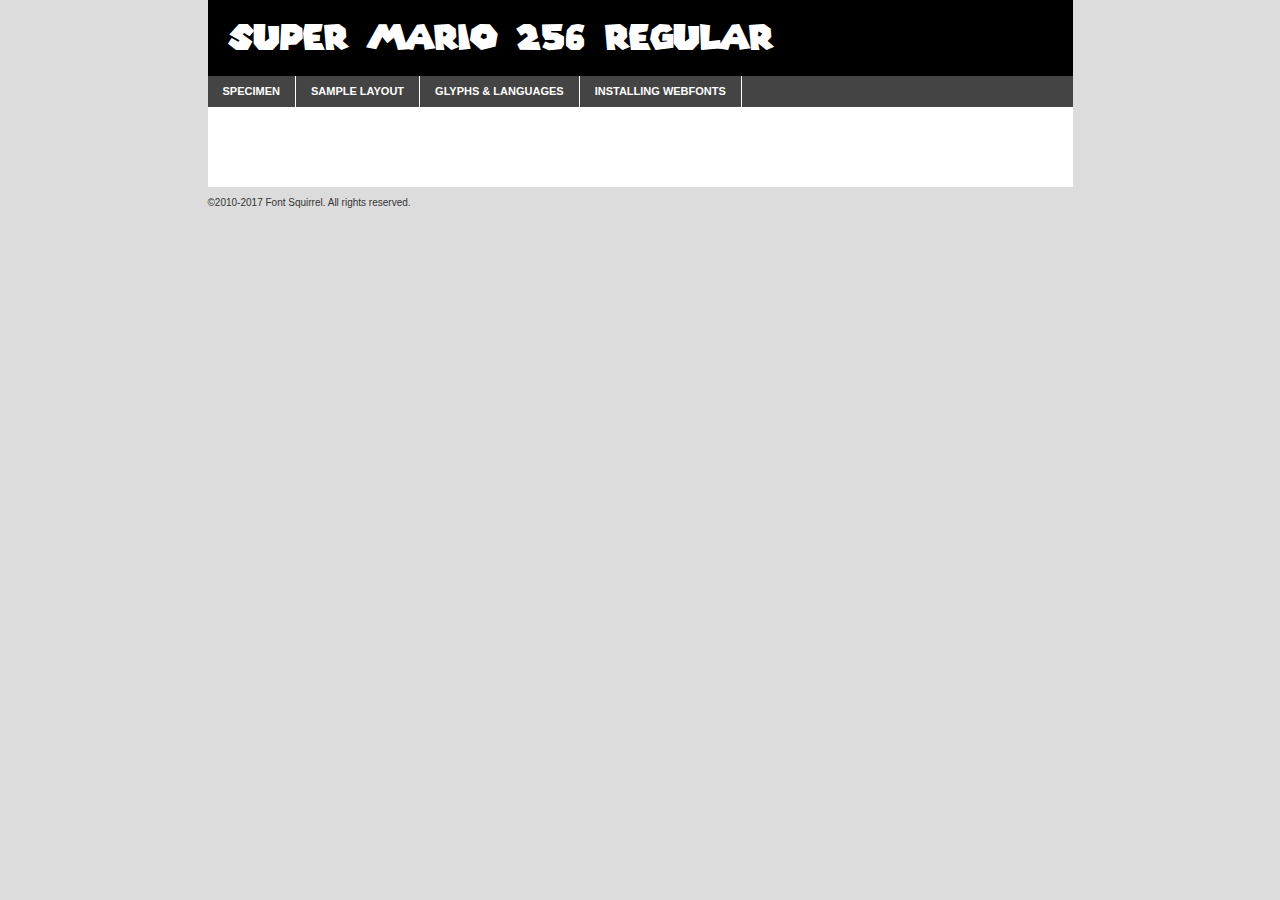
<file: projects/mario/fonts/supermario256-demo.html>
<!DOCTYPE html PUBLIC "-//W3C//DTD XHTML 1.0 Transitional//EN"
	"http://www.w3.org/TR/xhtml1/DTD/xhtml1-transitional.dtd">

<html xmlns="http://www.w3.org/1999/xhtml" xml:lang="en" lang="en">
<head>
	<meta http-equiv="Content-Type" content="text/html; charset=utf-8" />
	<script src="http://ajax.googleapis.com/ajax/libs/jquery/1.7.2/jquery.min.js" type="text/javascript" charset="utf-8"></script>
	<script type="text/javascript">
	(function($){$.fn.easyTabs=function(option){var param=jQuery.extend({fadeSpeed:"fast",defaultContent:1,activeClass:'active'},option);$(this).each(function(){var thisId="#"+this.id;if(param.defaultContent==''){param.defaultContent=1;}
	if(typeof param.defaultContent=="number")
	{var defaultTab=$(thisId+" .tabs li:eq("+(param.defaultContent-1)+") a").attr('href').substr(1);}else{var defaultTab=param.defaultContent;}
	$(thisId+" .tabs li a").each(function(){var tabToHide=$(this).attr('href').substr(1);$("#"+tabToHide).addClass('easytabs-tab-content');});hideAll();changeContent(defaultTab);function hideAll(){$(thisId+" .easytabs-tab-content").hide();}
	function changeContent(tabId){hideAll();$(thisId+" .tabs li").removeClass(param.activeClass);$(thisId+" .tabs li a[href=#"+tabId+"]").closest('li').addClass(param.activeClass);if(param.fadeSpeed!="none")
	{$(thisId+" #"+tabId).fadeIn(param.fadeSpeed);}else{$(thisId+" #"+tabId).show();}}
	$(thisId+" .tabs li").click(function(){var tabId=$(this).find('a').attr('href').substr(1);changeContent(tabId);return false;});});}})(jQuery);
	</script>
	<link rel="stylesheet" href="specimen_files/specimen_stylesheet.css" type="text/css" charset="utf-8" />
	<link rel="stylesheet" href="stylesheet.css" type="text/css" charset="utf-8" />

	<style type="text/css">
					body{
				font-family: 'super_mario_256regular';
							}
		</style>

	<title>Super Mario 256 Regular Specimen</title>
	
	
	<script type="text/javascript" charset="utf-8">
		$(document).ready(function() {
			$('#container').easyTabs({defaultContent:1});
		});
	</script>
</head>

<body>
<div id="container">
	<div id="header">
		Super Mario 256 Regular	</div>
	<ul class="tabs">
		<li><a href="#specimen">Specimen</a></li>
		<li><a href="#layout">Sample Layout</a></li>
				<li><a href="#glyphs">Glyphs &amp; Languages</a></li>
		<li><a href="#installing">Installing Webfonts</a></li>
		
	</ul>
	
	<div id="main_content">

		
			<div id="specimen">
		
				<div class="section">
					<div class="grid12 firstcol">
						<div class="huge">AaBb</div>
					</div>
				</div>
		
				<div class="section">
					<div class="glyph_range">A&#x200B;B&#x200b;C&#x200b;D&#x200b;E&#x200b;F&#x200b;G&#x200b;H&#x200b;I&#x200b;J&#x200b;K&#x200b;L&#x200b;M&#x200b;N&#x200b;O&#x200b;P&#x200b;Q&#x200b;R&#x200b;S&#x200b;T&#x200b;U&#x200b;V&#x200b;W&#x200b;X&#x200b;Y&#x200b;Z&#x200b;a&#x200b;b&#x200b;c&#x200b;d&#x200b;e&#x200b;f&#x200b;g&#x200b;h&#x200b;i&#x200b;j&#x200b;k&#x200b;l&#x200b;m&#x200b;n&#x200b;o&#x200b;p&#x200b;q&#x200b;r&#x200b;s&#x200b;t&#x200b;u&#x200b;v&#x200b;w&#x200b;x&#x200b;y&#x200b;z&#x200b;1&#x200b;2&#x200b;3&#x200b;4&#x200b;5&#x200b;6&#x200b;7&#x200b;8&#x200b;9&#x200b;0&#x200b;&amp;&#x200b;.&#x200b;,&#x200b;?&#x200b;!&#x200b;&#64;&#x200b;(&#x200b;)&#x200b;#&#x200b;$&#x200b;%&#x200b;*&#x200b;+&#x200b;-&#x200b;=&#x200b;:&#x200b;;</div>
				</div>
				<div class="section">
					<div class="grid12 firstcol">
						<table class="sample_table">
							<tr><td>10</td><td class="size10">abcdefghijklmnopqrstuvwxyzABCDEFGHIJKLMNOPQRSTUVWXYZ0123456789abcdefghijklmnopqrstuvwxyzABCDEFGHIJKLMNOPQRSTUVWXYZ0123456789abcdefghijklmnopqrstuvwxyzABCDEFGHIJKLMNOPQRSTUVWXYZ</td></tr>
							<tr><td>11</td><td class="size11">abcdefghijklmnopqrstuvwxyzABCDEFGHIJKLMNOPQRSTUVWXYZ0123456789abcdefghijklmnopqrstuvwxyzABCDEFGHIJKLMNOPQRSTUVWXYZ0123456789abcdefghijklmnopqrstuvwxyzABCDEFGHIJKLMNOPQRSTUVWXYZ</td></tr>
							<tr><td>12</td><td class="size12">abcdefghijklmnopqrstuvwxyzABCDEFGHIJKLMNOPQRSTUVWXYZ0123456789abcdefghijklmnopqrstuvwxyzABCDEFGHIJKLMNOPQRSTUVWXYZ0123456789abcdefghijklmnopqrstuvwxyzABCDEFGHIJKLMNOPQRSTUVWXYZ</td></tr>
							<tr><td>13</td><td class="size13">abcdefghijklmnopqrstuvwxyzABCDEFGHIJKLMNOPQRSTUVWXYZ0123456789abcdefghijklmnopqrstuvwxyzABCDEFGHIJKLMNOPQRSTUVWXYZ0123456789abcdefghijklmnopqrstuvwxyzABCDEFGHIJKLMNOPQRSTUVWXYZ</td></tr>
							<tr><td>14</td><td class="size14">abcdefghijklmnopqrstuvwxyzABCDEFGHIJKLMNOPQRSTUVWXYZ0123456789abcdefghijklmnopqrstuvwxyzABCDEFGHIJKLMNOPQRSTUVWXYZ0123456789abcdefghijklmnopqrstuvwxyzABCDEFGHIJKLMNOPQRSTUVWXYZ</td></tr>
							<tr><td>16</td><td class="size16">abcdefghijklmnopqrstuvwxyzABCDEFGHIJKLMNOPQRSTUVWXYZ0123456789abcdefghijklmnopqrstuvwxyzABCDEFGHIJKLMNOPQRSTUVWXYZ</td></tr>
							<tr><td>18</td><td class="size18">abcdefghijklmnopqrstuvwxyzABCDEFGHIJKLMNOPQRSTUVWXYZ0123456789abcdefghijklmnopqrstuvwxyzABCDEFGHIJKLMNOPQRSTUVWXYZ</td></tr>
							<tr><td>20</td><td class="size20">abcdefghijklmnopqrstuvwxyzABCDEFGHIJKLMNOPQRSTUVWXYZ0123456789abcdefghijklmnopqrstuvwxyzABCDEFGHIJKLMNOPQRSTUVWXYZ</td></tr>
							<tr><td>24</td><td class="size24">abcdefghijklmnopqrstuvwxyzABCDEFGHIJKLMNOPQRSTUVWXYZ0123456789abcdefghijklmnopqrstuvwxyzABCDEFGHIJKLMNOPQRSTUVWXYZ</td></tr>
							<tr><td>30</td><td class="size30">abcdefghijklmnopqrstuvwxyzABCDEFGHIJKLMNOPQRSTUVWXYZ0123456789abcdefghijklmnopqrstuvwxyzABCDEFGHIJKLMNOPQRSTUVWXYZ</td></tr>
							<tr><td>36</td><td class="size36">abcdefghijklmnopqrstuvwxyzABCDEFGHIJKLMNOPQRSTUVWXYZ0123456789abcdefghijklmnopqrstuvwxyzABCDEFGHIJKLMNOPQRSTUVWXYZ</td></tr>
							<tr><td>48</td><td class="size48">abcdefghijklmnopqrstuvwxyzABCDEFGHIJKLMNOPQRSTUVWXYZ0123456789abcdefghijklmnopqrstuvwxyzABCDEFGHIJKLMNOPQRSTUVWXYZ</td></tr>
							<tr><td>60</td><td class="size60">abcdefghijklmnopqrstuvwxyzABCDEFGHIJKLMNOPQRSTUVWXYZ0123456789abcdefghijklmnopqrstuvwxyzABCDEFGHIJKLMNOPQRSTUVWXYZ</td></tr>
							<tr><td>72</td><td class="size72">abcdefghijklmnopqrstuvwxyzABCDEFGHIJKLMNOPQRSTUVWXYZ0123456789abcdefghijklmnopqrstuvwxyzABCDEFGHIJKLMNOPQRSTUVWXYZ</td></tr>
							<tr><td>90</td><td class="size90">abcdefghijklmnopqrstuvwxyzABCDEFGHIJKLMNOPQRSTUVWXYZ0123456789abcdefghijklmnopqrstuvwxyzABCDEFGHIJKLMNOPQRSTUVWXYZ</td></tr>
						</table>
				
					</div>
			
				</div>
		
		
		
								<div class="section" id="bodycomparison">


										<div id="xheight">
				<div class="fontbody">&#x25FC;&#x25FC;&#x25FC;&#x25FC;&#x25FC;&#x25FC;&#x25FC;&#x25FC;&#x25FC;&#x25FC;&#x25FC;&#x25FC;&#x25FC;&#x25FC;&#x25FC;&#x25FC;&#x25FC;&#x25FC;&#x25FC;&#x25FC;&#x25FC;&#x25FC;&#x25FC;&#x25FC;&#x25FC;&#x25FC;&#x25FC;&#x25FC;&#x25FC;&#x25FC;&#x25FC;&#x25FC;&#x25FC;&#x25FC;&#x25FC;&#x25FC;&#x25FC;&#x25FC;&#x25FC;&#x25FC;&#x25FC;&#x25FC;&#x25FC;&#x25FC;&#x25FC;&#x25FC;&#x25FC;&#x25FC;&#x25FC;&#x25FC;&#x25FC;&#x25FC;&#x25FC;&#x25FC;&#x25FC;&#x25FC;&#x25FC;&#x25FC;&#x25FC;&#x25FC;&#x25FC;&#x25FC;&#x25FC;&#x25FC;&#x25FC;&#x25FC;&#x25FC;&#x25FC;&#x25FC;&#x25FC;&#x25FC;&#x25FC;&#x25FC;&#x25FC;&#x25FC;&#x25FC;&#x25FC;&#x25FC;&#x25FC;&#x25FC;&#x25FC;&#x25FC;&#x25FC;&#x25FC;&#x25FC;&#x25FC;&#x25FC;&#x25FC;&#x25FC;&#x25FC;&#x25FC;&#x25FC;&#x25FC;&#x25FC;&#x25FC;&#x25FC;&#x25FC;&#x25FC;&#x25FC;body</div><div class="arialbody">body</div><div class="verdanabody">body</div><div class="georgiabody">body</div></div>
										<div class="fontbody" style="z-index:1">
											body<span>Super Mario 256 Regular</span>
										</div>
										<div class="arialbody" style="z-index:1">
											body<span>Arial</span>
										</div>
										<div class="verdanabody" style="z-index:1">
											body<span>Verdana</span>
										</div>
										<div class="georgiabody" style="z-index:1">
											body<span>Georgia</span>
										</div>



								</div>
		
		
				<div class="section psample psample_row1" id="">
					
					<div class="grid2 firstcol">
						<p class="size10"><span>10.</span>Aenean lacinia bibendum nulla sed consectetur. Fusce dapibus, tellus ac cursus commodo, tortor mauris condimentum nibh, ut fermentum massa justo sit amet risus. Nullam id dolor id nibh ultricies vehicula ut id elit. Cum sociis natoque penatibus et magnis dis parturient montes, nascetur ridiculus mus. Nulla vitae elit libero, a pharetra augue.</p>
			
					</div>
					<div class="grid3">
						<p class="size11"><span>11.</span>Aenean lacinia bibendum nulla sed consectetur. Fusce dapibus, tellus ac cursus commodo, tortor mauris condimentum nibh, ut fermentum massa justo sit amet risus. Nullam id dolor id nibh ultricies vehicula ut id elit. Cum sociis natoque penatibus et magnis dis parturient montes, nascetur ridiculus mus. Nulla vitae elit libero, a pharetra augue.</p>
			
					</div>
					<div class="grid3">
						<p class="size12"><span>12.</span>Aenean lacinia bibendum nulla sed consectetur. Fusce dapibus, tellus ac cursus commodo, tortor mauris condimentum nibh, ut fermentum massa justo sit amet risus. Nullam id dolor id nibh ultricies vehicula ut id elit. Cum sociis natoque penatibus et magnis dis parturient montes, nascetur ridiculus mus. Nulla vitae elit libero, a pharetra augue.</p>
			
					</div>
					<div class="grid4">
						<p class="size13"><span>13.</span>Aenean lacinia bibendum nulla sed consectetur. Fusce dapibus, tellus ac cursus commodo, tortor mauris condimentum nibh, ut fermentum massa justo sit amet risus. Nullam id dolor id nibh ultricies vehicula ut id elit. Cum sociis natoque penatibus et magnis dis parturient montes, nascetur ridiculus mus. Nulla vitae elit libero, a pharetra augue.</p>
			
					</div>
					<div class="white_blend"></div>
					
				</div>
				<div class="section psample psample_row2" id="">
					<div class="grid3 firstcol">
						<p class="size14"><span>14.</span>Aenean lacinia bibendum nulla sed consectetur. Fusce dapibus, tellus ac cursus commodo, tortor mauris condimentum nibh, ut fermentum massa justo sit amet risus. Nullam id dolor id nibh ultricies vehicula ut id elit. Cum sociis natoque penatibus et magnis dis parturient montes, nascetur ridiculus mus. Nulla vitae elit libero, a pharetra augue.</p>
			
					</div>
					<div class="grid4">
						<p class="size16"><span>16.</span>Aenean lacinia bibendum nulla sed consectetur. Fusce dapibus, tellus ac cursus commodo, tortor mauris condimentum nibh, ut fermentum massa justo sit amet risus. Nullam id dolor id nibh ultricies vehicula ut id elit. Cum sociis natoque penatibus et magnis dis parturient montes, nascetur ridiculus mus. Nulla vitae elit libero, a pharetra augue.</p>
			
					</div>
					<div class="grid5">
						<p class="size18"><span>18.</span>Aenean lacinia bibendum nulla sed consectetur. Fusce dapibus, tellus ac cursus commodo, tortor mauris condimentum nibh, ut fermentum massa justo sit amet risus. Nullam id dolor id nibh ultricies vehicula ut id elit. Cum sociis natoque penatibus et magnis dis parturient montes, nascetur ridiculus mus. Nulla vitae elit libero, a pharetra augue.</p>
			
					</div>

					<div class="white_blend"></div>

				</div>
				
				<div class="section psample psample_row3" id="">
					<div class="grid5 firstcol">
						<p class="size20"><span>20.</span>Aenean lacinia bibendum nulla sed consectetur. Fusce dapibus, tellus ac cursus commodo, tortor mauris condimentum nibh, ut fermentum massa justo sit amet risus. Nullam id dolor id nibh ultricies vehicula ut id elit. Cum sociis natoque penatibus et magnis dis parturient montes, nascetur ridiculus mus. Nulla vitae elit libero, a pharetra augue.</p>
					</div>
					<div class="grid7">
						<p class="size24"><span>24.</span>Aenean lacinia bibendum nulla sed consectetur. Fusce dapibus, tellus ac cursus commodo, tortor mauris condimentum nibh, ut fermentum massa justo sit amet risus. Nullam id dolor id nibh ultricies vehicula ut id elit. Cum sociis natoque penatibus et magnis dis parturient montes, nascetur ridiculus mus. Nulla vitae elit libero, a pharetra augue.</p>
					</div>
					
					<div class="white_blend"></div>
					
				</div>
				
				<div class="section psample psample_row4" id="">
					<div class="grid12 firstcol">
						<p class="size30"><span>30.</span>Aenean lacinia bibendum nulla sed consectetur. Fusce dapibus, tellus ac cursus commodo, tortor mauris condimentum nibh, ut fermentum massa justo sit amet risus. Nullam id dolor id nibh ultricies vehicula ut id elit. Cum sociis natoque penatibus et magnis dis parturient montes, nascetur ridiculus mus. Nulla vitae elit libero, a pharetra augue.</p>
					</div>
					<div class="white_blend"></div>
					
				</div>
				
				
				
				<div class="section psample psample_row1 fullreverse">
					<div class="grid2 firstcol">
						<p class="size10"><span>10.</span>Aenean lacinia bibendum nulla sed consectetur. Fusce dapibus, tellus ac cursus commodo, tortor mauris condimentum nibh, ut fermentum massa justo sit amet risus. Nullam id dolor id nibh ultricies vehicula ut id elit. Cum sociis natoque penatibus et magnis dis parturient montes, nascetur ridiculus mus. Nulla vitae elit libero, a pharetra augue.</p>
			
					</div>
					<div class="grid3">
						<p class="size11"><span>11.</span>Aenean lacinia bibendum nulla sed consectetur. Fusce dapibus, tellus ac cursus commodo, tortor mauris condimentum nibh, ut fermentum massa justo sit amet risus. Nullam id dolor id nibh ultricies vehicula ut id elit. Cum sociis natoque penatibus et magnis dis parturient montes, nascetur ridiculus mus. Nulla vitae elit libero, a pharetra augue.</p>
			
					</div>
					<div class="grid3">
						<p class="size12"><span>12.</span>Aenean lacinia bibendum nulla sed consectetur. Fusce dapibus, tellus ac cursus commodo, tortor mauris condimentum nibh, ut fermentum massa justo sit amet risus. Nullam id dolor id nibh ultricies vehicula ut id elit. Cum sociis natoque penatibus et magnis dis parturient montes, nascetur ridiculus mus. Nulla vitae elit libero, a pharetra augue.</p>
			
					</div>
					<div class="grid4">
						<p class="size13"><span>13.</span>Aenean lacinia bibendum nulla sed consectetur. Fusce dapibus, tellus ac cursus commodo, tortor mauris condimentum nibh, ut fermentum massa justo sit amet risus. Nullam id dolor id nibh ultricies vehicula ut id elit. Cum sociis natoque penatibus et magnis dis parturient montes, nascetur ridiculus mus. Nulla vitae elit libero, a pharetra augue.</p>
			
					</div>
					<div class="black_blend"></div>
					
				</div>
				
				<div class="section psample psample_row2 fullreverse">
					<div class="grid3 firstcol">
						<p class="size14"><span>14.</span>Aenean lacinia bibendum nulla sed consectetur. Fusce dapibus, tellus ac cursus commodo, tortor mauris condimentum nibh, ut fermentum massa justo sit amet risus. Nullam id dolor id nibh ultricies vehicula ut id elit. Cum sociis natoque penatibus et magnis dis parturient montes, nascetur ridiculus mus. Nulla vitae elit libero, a pharetra augue.</p>
			
					</div>
					<div class="grid4">
						<p class="size16"><span>16.</span>Aenean lacinia bibendum nulla sed consectetur. Fusce dapibus, tellus ac cursus commodo, tortor mauris condimentum nibh, ut fermentum massa justo sit amet risus. Nullam id dolor id nibh ultricies vehicula ut id elit. Cum sociis natoque penatibus et magnis dis parturient montes, nascetur ridiculus mus. Nulla vitae elit libero, a pharetra augue.</p>
			
					</div>
					<div class="grid5">
						<p class="size18"><span>18.</span>Aenean lacinia bibendum nulla sed consectetur. Fusce dapibus, tellus ac cursus commodo, tortor mauris condimentum nibh, ut fermentum massa justo sit amet risus. Nullam id dolor id nibh ultricies vehicula ut id elit. Cum sociis natoque penatibus et magnis dis parturient montes, nascetur ridiculus mus. Nulla vitae elit libero, a pharetra augue.</p>
			
					</div>
					<div class="black_blend"></div>

				</div>
				
				<div class="section psample fullreverse psample_row3" id="">
					<div class="grid5 firstcol">
						<p class="size20"><span>20.</span>Aenean lacinia bibendum nulla sed consectetur. Fusce dapibus, tellus ac cursus commodo, tortor mauris condimentum nibh, ut fermentum massa justo sit amet risus. Nullam id dolor id nibh ultricies vehicula ut id elit. Cum sociis natoque penatibus et magnis dis parturient montes, nascetur ridiculus mus. Nulla vitae elit libero, a pharetra augue.</p>
					</div>
					<div class="grid7">
						<p class="size24"><span>24.</span>Aenean lacinia bibendum nulla sed consectetur. Fusce dapibus, tellus ac cursus commodo, tortor mauris condimentum nibh, ut fermentum massa justo sit amet risus. Nullam id dolor id nibh ultricies vehicula ut id elit. Cum sociis natoque penatibus et magnis dis parturient montes, nascetur ridiculus mus. Nulla vitae elit libero, a pharetra augue.</p>
					</div>
					
					<div class="black_blend"></div>
					
				</div>
				
				<div class="section psample fullreverse psample_row4" id="" style="border-bottom: 20px #000 solid;">
					<div class="grid12 firstcol">
						<p class="size30"><span>30.</span>Aenean lacinia bibendum nulla sed consectetur. Fusce dapibus, tellus ac cursus commodo, tortor mauris condimentum nibh, ut fermentum massa justo sit amet risus. Nullam id dolor id nibh ultricies vehicula ut id elit. Cum sociis natoque penatibus et magnis dis parturient montes, nascetur ridiculus mus. Nulla vitae elit libero, a pharetra augue.</p>
					</div>
					<div class="black_blend"></div>
					
				</div>
				
				
				
				
			</div>
			
			<div id="layout">
				
				<div class="section">
					
					<div class="grid12 firstcol">
						<h1>Lorem Ipsum Dolor</h1>
						<h2>Etiam porta sem malesuada magna mollis euismod</h2>
						
						<p class="byline">By <a href="#link">Aenean Lacinia</a></p>
					</div>
				</div>
				<div class="section">
					<div class="grid8 firstcol">
						<p class="large">Donec sed odio dui. Morbi leo risus, porta ac consectetur ac, vestibulum at eros. Fusce dapibus, tellus ac cursus commodo, tortor mauris condimentum nibh, ut fermentum massa justo sit amet risus. </p>

						
						<h3>Pellentesque ornare sem</h3>

						<p>Maecenas sed diam eget risus varius blandit sit amet non magna. Maecenas faucibus mollis interdum. Donec ullamcorper nulla non metus auctor fringilla. Nullam id dolor id nibh ultricies vehicula ut id elit. Nullam id dolor id nibh ultricies vehicula ut id elit. </p>

						<p>Aenean eu leo quam. Pellentesque ornare sem lacinia quam venenatis vestibulum. Lorem ipsum dolor sit amet, consectetur adipiscing elit. Cum sociis natoque penatibus et magnis dis parturient montes, nascetur ridiculus mus. </p>

						<p>Nulla vitae elit libero, a pharetra augue. Praesent commodo cursus magna, vel scelerisque nisl consectetur et. Aenean lacinia bibendum nulla sed consectetur. </p>

						<p>Nullam quis risus eget urna mollis ornare vel eu leo. Nullam quis risus eget urna mollis ornare vel eu leo. Maecenas sed diam eget risus varius blandit sit amet non magna. Donec ullamcorper nulla non metus auctor fringilla. </p>

						<h3>Cras mattis consectetur</h3>

						<p>Aenean eu leo quam. Pellentesque ornare sem lacinia quam venenatis vestibulum. Aenean lacinia bibendum nulla sed consectetur. Integer posuere erat a ante venenatis dapibus posuere velit aliquet. Cras mattis consectetur purus sit amet fermentum. </p>

						<p>Nullam id dolor id nibh ultricies vehicula ut id elit. Nullam quis risus eget urna mollis ornare vel eu leo. Cras mattis consectetur purus sit amet fermentum.</p>
					</div>
					
					<div class="grid4 sidebar">
						
						<div class="box reverse">
							<p class="last">Nullam quis risus eget urna mollis ornare vel eu leo. Donec ullamcorper nulla non metus auctor fringilla. Cras mattis consectetur purus sit amet fermentum. Sed posuere consectetur est at lobortis. Lorem ipsum dolor sit amet, consectetur adipiscing elit. </p>
						</div>
						
						<p class="caption">Maecenas sed diam eget risus varius.</p>

						<p>Vestibulum id ligula porta felis euismod semper. Integer posuere erat a ante venenatis dapibus posuere velit aliquet. Vestibulum id ligula porta felis euismod semper. Sed posuere consectetur est at lobortis. Maecenas sed diam eget risus varius blandit sit amet non magna. Fusce dapibus, tellus ac cursus commodo, tortor mauris condimentum nibh, ut fermentum massa justo sit amet risus. </p>

					

						<p>Duis mollis, est non commodo luctus, nisi erat porttitor ligula, eget lacinia odio sem nec elit. Aenean lacinia bibendum nulla sed consectetur. Vivamus sagittis lacus vel augue laoreet rutrum faucibus dolor auctor. Aenean lacinia bibendum nulla sed consectetur. Nullam quis risus eget urna mollis ornare vel eu leo. </p>

						<p>Praesent commodo cursus magna, vel scelerisque nisl consectetur et. Donec ullamcorper nulla non metus auctor fringilla. Maecenas faucibus mollis interdum. Fusce dapibus, tellus ac cursus commodo, tortor mauris condimentum nibh, ut fermentum massa justo sit amet risus. </p>

					</div>
				</div>
				
			</div>


			



		<div id="glyphs">
			<div class="section">
				<div class="grid12 firstcol">
			
				<h1>Language Support</h1>
				<p>The subset of Super Mario 256 Regular in this kit supports the following languages:<br />
			
					English, Arrernte, Bislama, Cebuano, Fijian, Gilbertese, Hmong, Ibanag, Iloko_ilokano, Interglossa_glosa, Interlingua, Lojban, Norfolk_pitcairnese, Oromo, Rotokas, Seychelles_creole, Shona, Somali, Southern_ndebele, Swahili, Swati_swazi, Tok_pisin, Warlpiri, Xhosa, Zulu, Latinbasic, Demo				</p>
				<h1>Glyph Chart</h1>
				<p>The subset of Super Mario 256 Regular in this kit includes all the glyphs listed below. Unicode entities are included above each glyph to help you insert individual characters into your layout.</p>
				<div id="glyph_chart">
			
																				 <div><p>&amp;#13;</p>&#13;</div>
																				 <div><p>&amp;#32;</p>&#32;</div>
																				 <div><p>&amp;#33;</p>&#33;</div>
																				 <div><p>&amp;#34;</p>&#34;</div>
																				 <div><p>&amp;#35;</p>&#35;</div>
																				 <div><p>&amp;#36;</p>&#36;</div>
																				 <div><p>&amp;#37;</p>&#37;</div>
																				 <div><p>&amp;#39;</p>&#39;</div>
																				 <div><p>&amp;#40;</p>&#40;</div>
																				 <div><p>&amp;#41;</p>&#41;</div>
																				 <div><p>&amp;#42;</p>&#42;</div>
																				 <div><p>&amp;#43;</p>&#43;</div>
																				 <div><p>&amp;#44;</p>&#44;</div>
																				 <div><p>&amp;#45;</p>&#45;</div>
																				 <div><p>&amp;#46;</p>&#46;</div>
																				 <div><p>&amp;#47;</p>&#47;</div>
																				 <div><p>&amp;#48;</p>&#48;</div>
																				 <div><p>&amp;#49;</p>&#49;</div>
																				 <div><p>&amp;#50;</p>&#50;</div>
																				 <div><p>&amp;#51;</p>&#51;</div>
																				 <div><p>&amp;#52;</p>&#52;</div>
																				 <div><p>&amp;#53;</p>&#53;</div>
																				 <div><p>&amp;#54;</p>&#54;</div>
																				 <div><p>&amp;#55;</p>&#55;</div>
																				 <div><p>&amp;#56;</p>&#56;</div>
																				 <div><p>&amp;#57;</p>&#57;</div>
																				 <div><p>&amp;#58;</p>&#58;</div>
																				 <div><p>&amp;#59;</p>&#59;</div>
																				 <div><p>&amp;#60;</p>&#60;</div>
																				 <div><p>&amp;#61;</p>&#61;</div>
																				 <div><p>&amp;#62;</p>&#62;</div>
																				 <div><p>&amp;#63;</p>&#63;</div>
																				 <div><p>&amp;#64;</p>&#64;</div>
																				 <div><p>&amp;#65;</p>&#65;</div>
																				 <div><p>&amp;#66;</p>&#66;</div>
																				 <div><p>&amp;#67;</p>&#67;</div>
																				 <div><p>&amp;#68;</p>&#68;</div>
																				 <div><p>&amp;#69;</p>&#69;</div>
																				 <div><p>&amp;#70;</p>&#70;</div>
																				 <div><p>&amp;#71;</p>&#71;</div>
																				 <div><p>&amp;#72;</p>&#72;</div>
																				 <div><p>&amp;#73;</p>&#73;</div>
																				 <div><p>&amp;#74;</p>&#74;</div>
																				 <div><p>&amp;#75;</p>&#75;</div>
																				 <div><p>&amp;#76;</p>&#76;</div>
																				 <div><p>&amp;#77;</p>&#77;</div>
																				 <div><p>&amp;#78;</p>&#78;</div>
																				 <div><p>&amp;#79;</p>&#79;</div>
																				 <div><p>&amp;#80;</p>&#80;</div>
																				 <div><p>&amp;#81;</p>&#81;</div>
																				 <div><p>&amp;#82;</p>&#82;</div>
																				 <div><p>&amp;#83;</p>&#83;</div>
																				 <div><p>&amp;#84;</p>&#84;</div>
																				 <div><p>&amp;#85;</p>&#85;</div>
																				 <div><p>&amp;#86;</p>&#86;</div>
																				 <div><p>&amp;#87;</p>&#87;</div>
																				 <div><p>&amp;#88;</p>&#88;</div>
																				 <div><p>&amp;#89;</p>&#89;</div>
																				 <div><p>&amp;#90;</p>&#90;</div>
																				 <div><p>&amp;#91;</p>&#91;</div>
																				 <div><p>&amp;#92;</p>&#92;</div>
																				 <div><p>&amp;#93;</p>&#93;</div>
																				 <div><p>&amp;#94;</p>&#94;</div>
																				 <div><p>&amp;#95;</p>&#95;</div>
																				 <div><p>&amp;#97;</p>&#97;</div>
																				 <div><p>&amp;#98;</p>&#98;</div>
																				 <div><p>&amp;#99;</p>&#99;</div>
																				 <div><p>&amp;#100;</p>&#100;</div>
																				 <div><p>&amp;#101;</p>&#101;</div>
																				 <div><p>&amp;#102;</p>&#102;</div>
																				 <div><p>&amp;#103;</p>&#103;</div>
																				 <div><p>&amp;#104;</p>&#104;</div>
																				 <div><p>&amp;#105;</p>&#105;</div>
																				 <div><p>&amp;#106;</p>&#106;</div>
																				 <div><p>&amp;#107;</p>&#107;</div>
																				 <div><p>&amp;#108;</p>&#108;</div>
																				 <div><p>&amp;#109;</p>&#109;</div>
																				 <div><p>&amp;#110;</p>&#110;</div>
																				 <div><p>&amp;#111;</p>&#111;</div>
																				 <div><p>&amp;#112;</p>&#112;</div>
																				 <div><p>&amp;#113;</p>&#113;</div>
																				 <div><p>&amp;#114;</p>&#114;</div>
																				 <div><p>&amp;#115;</p>&#115;</div>
																				 <div><p>&amp;#116;</p>&#116;</div>
																				 <div><p>&amp;#117;</p>&#117;</div>
																				 <div><p>&amp;#118;</p>&#118;</div>
																				 <div><p>&amp;#119;</p>&#119;</div>
																				 <div><p>&amp;#120;</p>&#120;</div>
																				 <div><p>&amp;#121;</p>&#121;</div>
																				 <div><p>&amp;#122;</p>&#122;</div>
																				 <div><p>&amp;#124;</p>&#124;</div>
																				 <div><p>&amp;#160;</p>&#160;</div>
																				 <div><p>&amp;#173;</p>&#173;</div>
																				 <div><p>&amp;#8192;</p>&#8192;</div>
																				 <div><p>&amp;#8193;</p>&#8193;</div>
																				 <div><p>&amp;#8194;</p>&#8194;</div>
																				 <div><p>&amp;#8195;</p>&#8195;</div>
																				 <div><p>&amp;#8196;</p>&#8196;</div>
																				 <div><p>&amp;#8197;</p>&#8197;</div>
																				 <div><p>&amp;#8198;</p>&#8198;</div>
																				 <div><p>&amp;#8199;</p>&#8199;</div>
																				 <div><p>&amp;#8200;</p>&#8200;</div>
																				 <div><p>&amp;#8201;</p>&#8201;</div>
																				 <div><p>&amp;#8202;</p>&#8202;</div>
																				 <div><p>&amp;#8208;</p>&#8208;</div>
																				 <div><p>&amp;#8209;</p>&#8209;</div>
																				 <div><p>&amp;#8210;</p>&#8210;</div>
																				 <div><p>&amp;#8211;</p>&#8211;</div>
																				 <div><p>&amp;#8212;</p>&#8212;</div>
																				 <div><p>&amp;#8216;</p>&#8216;</div>
																				 <div><p>&amp;#8217;</p>&#8217;</div>
																				 <div><p>&amp;#8220;</p>&#8220;</div>
																				 <div><p>&amp;#8221;</p>&#8221;</div>
																				 <div><p>&amp;#8239;</p>&#8239;</div>
																				 <div><p>&amp;#8287;</p>&#8287;</div>
																				 <div><p>&amp;#9724;</p>&#9724;</div>
																																						</div>	
				</div>
		
		
			</div>
		</div>
		
		
		<div id="specs">
			
		</div>
	
		<div id="installing">
			<div class="section">
				<div class="grid7 firstcol">
					<h1>Installing Webfonts</h1>
					
					<p>Webfonts are supported by all major browser platforms but not all in the same way. There are currently four different font formats that must be included in order to target all browsers. This includes TTF, WOFF, EOT and SVG.</p>
					
					<h2>1. Upload your webfonts</h2>
					<p>You must upload your webfont kit to your website. They should be in or near the same directory as your CSS files.</p>
					
					<h2>2. Include the webfont stylesheet</h2>
					<p>A special CSS @font-face declaration helps the various browsers select the appropriate font it needs without causing you a bunch of headaches. Learn more about this syntax by reading the <a href="https://www.fontspring.com/blog/further-hardening-of-the-bulletproof-syntax">Fontspring blog post</a> about it. The code for it is as follows:</p>


<code>
@font-face{ 
	font-family: 'MyWebFont';
	src: url('WebFont.eot');
	src: url('WebFont.eot?#iefix') format('embedded-opentype'),
	     url('WebFont.woff') format('woff'),
	     url('WebFont.ttf') format('truetype'),
	     url('WebFont.svg#webfont') format('svg');
}
</code>

	<p>We've already gone ahead and generated the code for you. All you have to do is link to the stylesheet in your HTML, like this:</p>
	<code>&lt;link rel=&quot;stylesheet&quot; href=&quot;stylesheet.css&quot; type=&quot;text/css&quot; charset=&quot;utf-8&quot; /&gt;</code>

					<h2>3. Modify your own stylesheet</h2>
					<p>To take advantage of your new fonts, you must tell your stylesheet to use them. Look at the original @font-face declaration above and find the property called "font-family." The name linked there will be what you use to reference the font. Prepend that webfont name to the font stack in the "font-family" property, inside the selector you want to change. For example:</p>
<code>p { font-family: 'WebFont', Arial, sans-serif; }</code>

<h2>4. Test</h2>
<p>Getting webfonts to work cross-browser <em>can</em> be tricky. Use the information in the sidebar to help you if you find that fonts aren't loading in a particular browser.</p>
				</div>
				
				<div class="grid5 sidebar">
					<div class="box">
						<h2>Troubleshooting<br />Font-Face Problems</h2>
						<p>Having trouble getting your webfonts to load in your new website? Here are some tips to sort out what might be the problem.</p>

						<h3>Fonts not showing in any browser</h3>

						<p>This sounds like you need to work on the plumbing. You either did not upload the fonts to the correct directory, or you did not link the fonts properly in the CSS. If you've confirmed that all this is correct and you still have a problem, take a look at your .htaccess file and see if requests are getting intercepted.</p>

						<h3>Fonts not loading in iPhone or iPad</h3>

						<p>The most common problem here is that you are serving the fonts from an IIS server. IIS refuses to serve files that have unknown MIME types. If that is the case, you must set the MIME type for SVG to "image/svg+xml" in the server settings. Follow these instructions from Microsoft if you need help.</p>

						<h3>Fonts not loading in Firefox</h3>

						<p>The primary reason for this failure? You are still using a version Firefox older than 3.5. So upgrade already! If that isn't it, then you are very likely serving fonts from a different domain. Firefox requires that all font assets be served from the same domain. Lastly it is possible that you need to add WOFF to your list of MIME types (if you are serving via IIS.)</p>

						<h3>Fonts not loading in IE</h3>

						<p>Are you looking at Internet Explorer on an actual Windows machine or are you cheating by using a service like Adobe BrowserLab? Many of these screenshot services do not render @font-face for IE. Best to test it on a real machine.</p>

						<h3>Fonts not loading in IE9</h3>

						<p>IE9, like Firefox, requires that fonts be served from the same domain as the website. Make sure that is the case.</p>
					</div>
				</div>
			</div>
			
		</div>
	
	</div>
	<div id="footer">
		<p>&copy;2010-2017 Font Squirrel. All rights reserved.</p>
	</div>
</div>
</body>
</html>
</file>
<file: projects/mario/fonts/stylesheet.css>
/*! Generated by Font Squirrel (https://www.fontsquirrel.com) on July 26, 2022 */



@font-face {
    font-family: 'super_mario_256regular';
    src: url('supermario256-webfont.woff2') format('woff2'),
         url('supermario256-webfont.woff') format('woff');
    font-weight: normal;
    font-style: normal;

}
</file>
<file: projects/mario/fonts/specimen_files/specimen_stylesheet.css>
@import url('grid_12-825-55-15.css');

/*  
	CSS Reset by Eric Meyer - Released under Public Domain
    http://meyerweb.com/eric/tools/css/reset/
*/
html, body, div, span, applet, object, iframe,
h1, h2, h3, h4, h5, h6, p, blockquote, pre,
a, abbr, acronym, address, big, cite, code,
del, dfn, em, font, img, ins, kbd, q, s, samp,
small, strike, strong, sub, sup, tt, var,
b, u, i, center, dl, dt, dd, ol, ul, li,
fieldset, form, label, legend, table, 
caption, tbody, tfoot, thead, tr, th, td 
                  {margin: 0;padding: 0;border: 0;outline: 0;
                  font-size: 100%;vertical-align: baseline;
                  background: transparent;}
body              {line-height: 1;}
ol, ul            {list-style: none;}
blockquote, q     {quotes: none;}
blockquote:before, blockquote:after,
q:before, q:after {content: '';	content: none;}
:focus            {outline: 0;}
ins               {text-decoration: none;}
del               {text-decoration: line-through;}
table             {border-collapse: collapse;border-spacing: 0;}




body {
	color: #000;
	background-color: #dcdcdc;
}

a {
	text-decoration: none;
	color: #1883ba;
}

h1{
	font-size: 32px;
	font-weight: normal;
	font-style: normal;
	margin-bottom: 18px;
}

h2{
	font-size: 18px;
}

#container {
	width: 865px;
	margin: 0px auto;
}


#header {
	padding: 20px;
	font-size: 36px;
	background-color: #000;
	color: #fff;
}

#header span {
	color: #666;
}
#main_content {
	background-color: #fff;
	padding: 60px 20px 20px;
}


#footer p {
	margin: 0;
	padding-top: 10px;
	padding-bottom: 50px;
	color: #333;
	font: 10px Arial, sans-serif;
}

.tabs {
	width: 100%;
	height: 31px;
	background-color: #444;
}
.tabs li {
	float:  left;
	margin: 0;
	overflow: hidden;
	background-color: #444;
}
.tabs li a {
	display: block;
	color: #fff;
	text-decoration: none;
	font: bold 11px/11px 'Arial';
	text-transform: uppercase;
	padding: 10px 15px;
	border-right: 1px solid #fff;
}

.tabs li a:hover {
		background-color: #00b3ff;

}

.tabs li.active a {
	color:  #000;
	background-color: #fff;
}



div.huge {
	
	font-size: 300px;
	line-height: 1em;
	padding: 0;
	letter-spacing: -.02em;
	overflow: hidden;
}
div.glyph_range {
	font-size: 72px;
	line-height: 1.1em;
}

.size10{ font-size: 10px; }
.size11{ font-size: 11px; }
.size12{ font-size: 12px; }
.size13{ font-size: 13px; }
.size14{ font-size: 14px; }
.size16{ font-size: 16px; }
.size18{ font-size: 18px; }
.size20{ font-size: 20px; }
.size24{ font-size: 24px; }
.size30{ font-size: 30px; }
.size36{ font-size: 36px; }
.size48{ font-size: 48px; }
.size60{ font-size: 60px; }
.size72{ font-size: 72px; }
.size90{ font-size: 90px; }


.psample_row1 {	height: 120px;}
.psample_row1 {	height: 120px;}
.psample_row2 {	height: 160px;}
.psample_row3 {	height: 160px;}
.psample_row4 {	height: 160px;}

.psample {
	overflow: hidden;
	position: relative;
}
.psample p {
	line-height: 1.3em;
	display: block;
	overflow: hidden;
	margin: 0;
}

.psample span {
	margin-right: .5em;
}

.white_blend {
	width: 100%;
	height: 61px;
	background-image: url([data-uri]);
	position: absolute;
	bottom: 0;
}
.black_blend {
	width: 100%;
	height: 61px;
	background-image: url([data-uri]);
	position: absolute;
	bottom: 0;
}
.fullreverse {
	background:  #000 !important;
	color:  #fff !important;
	margin-left: -20px;
	padding-left: 20px;
	margin-right: -20px;
	padding-right: 20px;
	padding: 20px;
	margin-bottom:0;
}


.sample_table td {
	padding-top: 3px;
	padding-bottom:5px;
	padding-left: 5px;
	vertical-align: middle;
	line-height: 1.2em;
}

.sample_table td:first-child {
	background-color: #eee;
	text-align: right;
	padding-right: 5px;
	padding-left: 0;
	padding: 5px;
	font: 11px/12px "Courier New", Courier, mono;
}

code {
	white-space: pre;
	background-color: #eee;
	display: block;
	padding: 10px;
	margin-bottom: 18px;
	overflow: auto;
}


.bottom,.last 	{margin-bottom:0 !important; padding-bottom:0 !important;}

.box  { 
  padding: 18px; 
  margin-bottom: 18px; 
  background: #eee; 
}

.reverse,.reversed { background:  #000 !important;color:  #fff !important; border: none !important;}

#bodycomparison {
	position: relative;
	overflow: hidden;
	font-size: 72px;
	height: 90px;
	white-space: nowrap;
}

#bodycomparison div{
	font-size: 72px;
	line-height: 90px;
	display: inline;
	margin: 0 15px 0 0;
	padding: 0;
}

#bodycomparison div span{
	font: 10px Arial;
	position: absolute;
	left: 0;
}
#xheight {
	float: none;
	position: absolute;
	color: #d9f3ff;
	font-size: 72px;
	line-height: 90px;
}

.fontbody {
 position: relative;
}
.arialbody{
	font-family: Arial;
	position: relative;
}
.verdanabody{
	font-family: Verdana;
	position: relative;
}
.georgiabody{
	font-family: Georgia;
	position: relative;
}

/* @group Layout page
 */

#layout h1 {
	font-size: 36px;
	line-height: 42px;
	font-weight: normal;
	font-style: normal;
}

#layout h2 {
	font-size: 24px;
	line-height: 23px;
	font-weight: normal;
	font-style: normal;
}

#layout h3 {
	font-size: 22px;
	line-height: 1.4em;
	margin-top: 1em;
	font-weight: normal;
	font-style: normal;
}


#layout p.byline {
	font-size: 12px;
	margin-top: 18px;
	line-height: 12px;
	margin-bottom: 0;
}
#layout p {
	font-size: 14px;
	line-height: 21px;
	margin-bottom: .5em;
}

#layout p.large{
	font-size: 18px;
	line-height: 26px;
}

#layout .sidebar p{
	font-size: 12px;
	line-height: 1.4em;
}

#layout p.caption {
	font-size: 10px;
	margin-top: -16px;
	margin-bottom: 18px;
}

/* @end */

/* @group Glyphs */

#glyph_chart div{
	background-color: #d9f3ff;
	color: black;
	float: left;
	font-size: 36px;
	height: 1.2em;
	line-height: 1.2em;
	margin-bottom: 1px;
	margin-right: 1px;
	text-align: center;
	width: 1.2em;
	position: relative;
	padding: .6em .2em .2em;
}

#glyph_chart div p {
	position: absolute;
	left: 0;
	top: 0;
	display: block;
	text-align: center;
	font: bold 9px Arial, sans-serif;
	background-color: #3a768f;
	width: 100%;
	color: #fff;
	padding: 2px 0;
}


#glyphs h1 {
	font-family: Arial, sans-serif;
}
/* @end */

/* @group Installing */

#installing {
	font: 13px Arial, sans-serif;
}

#installing p,
#glyphs p{
	line-height: 1.2em;
	margin-bottom: 18px;
	font: 13px Arial, sans-serif;
}



#installing h3{
	font-size: 15px;
	margin-top: 18px;
}

/* @end */

#rendering h1 {
	font-family: Arial, sans-serif;
}
.render_table td {
	font: 11px "Courier New", Courier, mono;
	vertical-align: middle;
}
</file>
